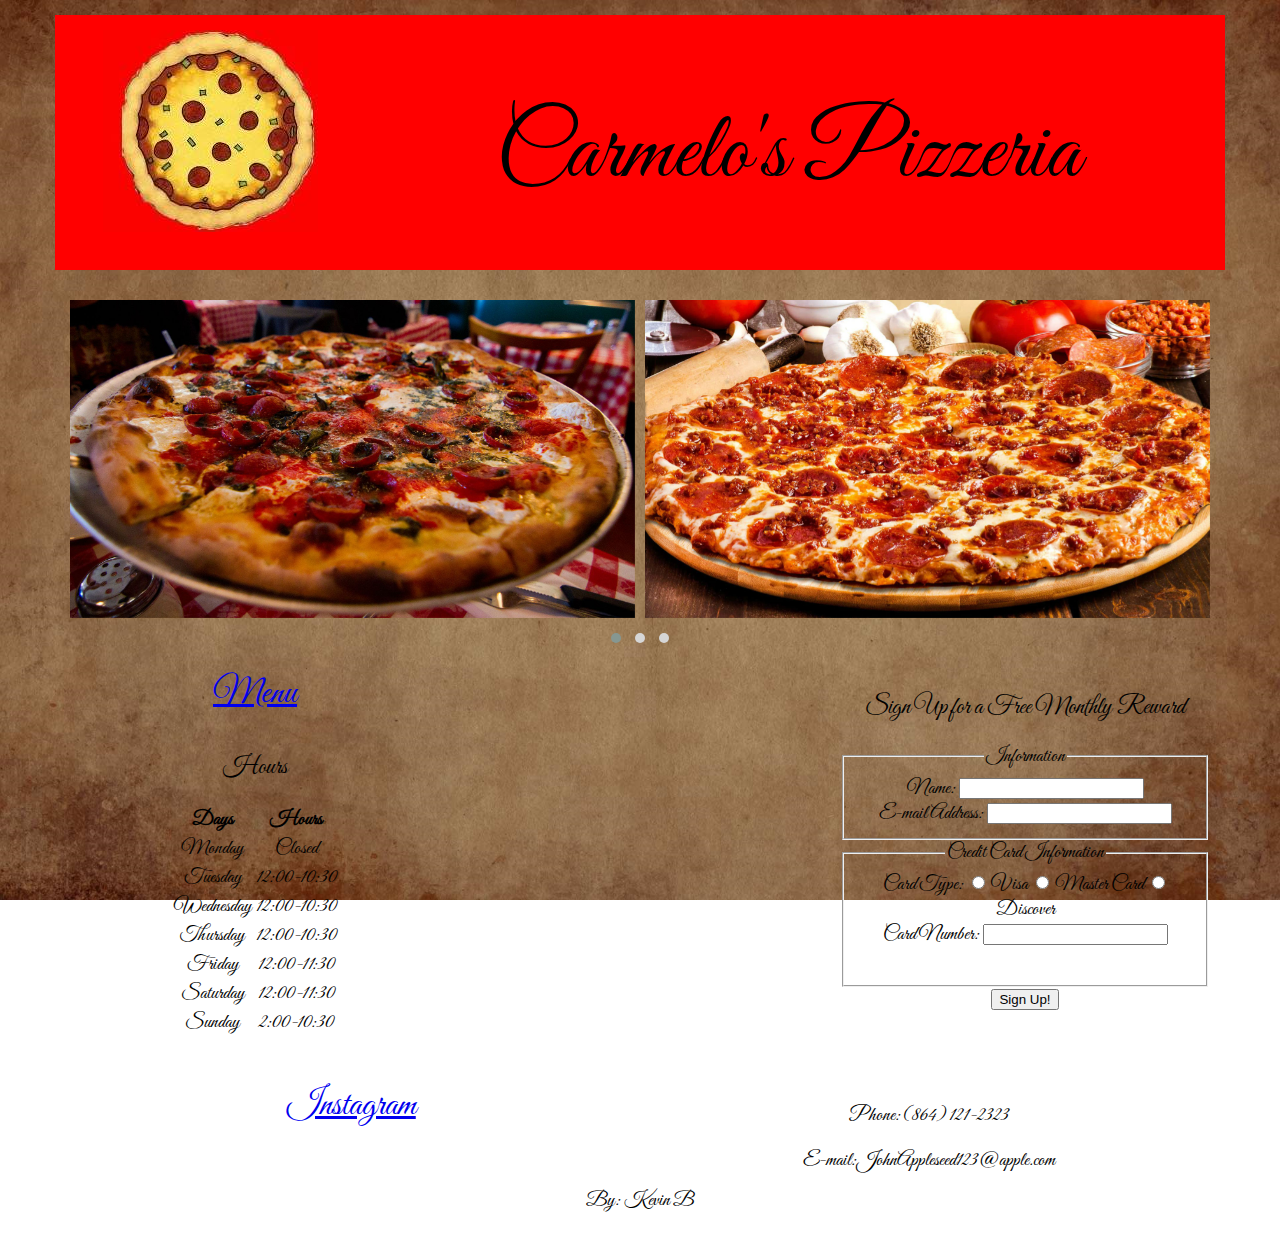
<file: index.html>
<!DOCTYPE html>

<html>
<head>
  <title>Carmelo's Pizzeria</title>
  <link href="main.css" rel="stylesheet">
  <meta name="viewport" content="width=device-width, initial-scale=1">
  <link href="css/owl.carousel.min.css" rel="stylesheet">
  <link href="css/owl.theme.default.min.css" rel="stylesheet">
  <link rel="shortcut icon" type="image/x-icon" href="img/favicon.ico">
  <link href="https://fonts.googleapis.com/css?family=Great+Vibes" rel="stylesheet">
</head>

<body>

  <div class="container">

    <header>
      <div id="logo">
        <img class="logo" src="img/logo.jpg" alt="Carmelo's Logo">
      </div>
      <div id="name">
        <h1>Carmelo's Pizzeria</h1>
      </div>
    </header>

    <main>
      <div id="carousel">
        <div class="owl-carousel owl-theme">
          <div><img src="img/bridge.jpg" alt="Brooklyn Bridge Pizza"></div>
          <div><img src="img/peppizza.jpg" alt="Pepperoni Pizza"></div>
          <div><img src="img/cannoli.jpg" alt="Cannoli"></div>
          <div><img src="img/oreocheese.jpg" alt="The Don Pizza"></div>
          <div><img src="img/thedon.jpg" alt="Oreo Cheesecake"></div>
        </div>
      </div>
      <div id="menu">
        <a href="menu.html">Menu</a>
      </div>
      <div id="hours">
        <h2>Hours</h2>
        <table>
          <thead>
            <tr>
              <th>Days</th>
              <th>Hours</th>
            </tr>
          </thead>
          <tbody>
            <tr>
              <td>Monday</td>
              <td>Closed</td>
            </tr>
            <tr>
              <td>Tuesday</td>
              <td>12:00-10:30</td>
            </tr>
            <tr>
              <td>Wednesday</td>
              <td>12:00-10:30</td>
            </tr>
            <tr>
              <td>Thursday</td>
              <td>12:00-10:30</td>
            </tr>
            <tr>
              <td>Friday</td>
              <td>12:00-11:30</td>
            </tr>
            <tr>
              <td>Saturday</td>
              <td>12:00-11:30</td>
            </tr>
            <tr>
              <td>Sunday</td>
              <td>2:00-10:30</td>
            </tr>
          </tbody>
        </table>

      </div>
      <div id="map">
        <iframe src="https://www.google.com/maps/embed?pb=!1m18!1m12!1m3!1d3274.148473289907!2d-82.40082588476368!3d34.85249648039577!2m3!1f0!2f0!3f0!3m2!1i1024!2i768!4f13.1!3m3!1m2!1s0x885831d1c39e6505%3A0x95a0d899627ca5d5!2s131+N+Main+St%2C+Greenville%2C+SC+29601!5e0!3m2!1sen!2sus!4v1518450246040" width="400" height="300" frameborder="0" style="border:0" allowfullscreen></iframe>
      </div>
      <div id="form">
        <h2>Sign Up for a Free Monthly Reward</h2>
        <form action="thanks.html" method="post">
    <fieldset>
      <legend>Information</legend>
        <label for="name">Name:</label>
          <input id="name" type="text" name="name">
            <br>
        <label for="address">E-mail Address:</label>
          <input id="email" type="text" name="email">
            <br>
    </fieldset>
    <fieldset>
      <legend>Credit Card Information</legend>
        Card Type:
          <input id="visa" type="radio" name="card" value="Visa">
            <label for="visa">Visa</label>
          <input id="mastercard" type="radio" name="card" value="Master Card">
            <label for="mastercard">Master Card</label>
          <input id="discover" type="radio" name="card" value="Discover">
            <label for="discover">Discover</label>
              <br>
        <label for="cardnumber">Card Number:</label>
          <input id="cardnumber" type="text" name="cardnumber">
            <br><br>
    </fieldset>

          <input type="submit" value="Sign Up!">

  </form>
      </div>
    </main>

    <footer>
      <div id="social"><a href="http://www.instagram.com">Instagram</a></div>
      <div id="contact"><p>Phone:(864) 121-2323</p> E-mail:JohnAppleseed123@apple.com</div>
      <div id="credits">By: Kevin B</div>
    </footer>

  </div>

  <!-- first load jquery -->
  <script src="https://code.jquery.com/jquery-3.3.1.min.js"></script>

  <!-- owl carousel stuff -->
  <script src="js/owl.carousel.min.js"></script>
  <script>
    $(document).ready(function(){
      $('.owl-carousel').owlCarousel({
          autoplay: true,
          autoplayHoverPause: true,
          autoplayTimeout: 2500,
          dots: true,
          items: 2,
          loop: true,
          margin: 10,
          nav: false
      })
    });
  </script>



</body>
</html>
</file>
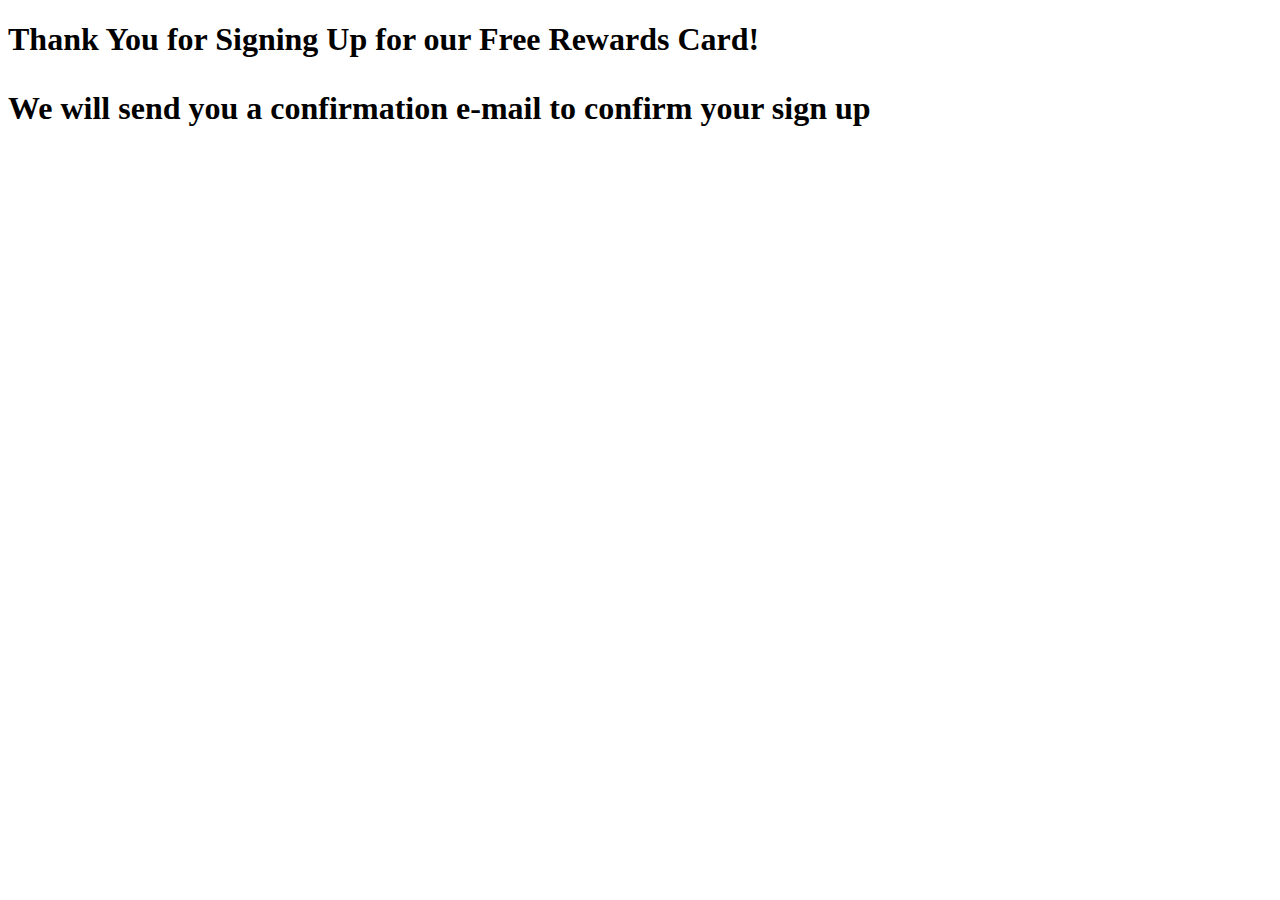
<file: thanks.html>
<!DOCTYPE html>

<html>

<head>
<title>Sign Up!</title>
<meta charset="utf-8">
<meta name="viewport" content="width=device-width, initial scale=1">
</head>

<body>

<h1>Thank You for Signing Up for our Free Rewards Card!</<h1>

<p>We will send you a confirmation e-mail to confirm your sign up</p>


</body>
</html>
</file>
<file: main.css>
/* Color Palette
  White: #ffffff;
  Black: #000000;
  Medium Gray: #999999;
  Light Gray: #dddddd;
  Light blue: #99ffff;
*/


/*********** Begin Layout Styles ***********/
body {
  background-image: url("img/background.jpg");
  background-size: cover;
  background-attachment: fixed;
  background-repeat: no-repeat;
  background-position: center center;
  font-family: 'Great Vibes', cursive;
  font-size: 20px;

}

div.container {
  margin-left: auto;
  margin-right: auto;
  max-width: 1200px; /* disable this line if you want full-width layouts */
}

header, main, footer {
  padding: 15px;
  margin: 15px;
}

/* phones (base layout is mobile-first) */
header {
  /*border: 3px solid #990000; /* disable this line once layout works */
  display: grid;
  background-color: #ff0000;
  background-repeat: no-repeat;
  grid-column-gap: 15px;
  grid-row-gap: 15px;
  grid-template-columns: 1fr;
  grid-template-areas:
    "logo"
    "name";
}

main {
  /*border: 3px solid #009900; /* disable this line once layout works */
  display: grid;
  grid-column-gap: 15px;
  grid-row-gap: 15px;
  grid-template-columns: 1fr;
  grid-template-areas:
    "carousel"
    "menu"
    "hours"
    "map"
    "form";
}

footer {
  /*border: 3px solid #000099; /* disable this line once layout works */
  display: grid;
  grid-column-gap: 15px;
  grid-row-gap: 15px;
  grid-template-columns: 1fr;
  grid-template-areas:
    "social"
    "contact"
    "credits";
}

/* tablets and small laptops */
@media (min-width: 600px) {

  header {
    grid-template-columns: 1fr 2fr;
    grid-template-areas:
      "logo name";
  }

  main {
    grid-template-columns: 1fr 1fr 1fr;
    grid-template-areas:
      "carousel carousel carousel"
      "map map map"
      "hours menu form";
  }

  footer {
    grid-template-columns: 1fr 1fr 1fr;
    grid-template-areas:
    "social contact credits";
  }

  h2.page-name {
    grid-column: span 3;
  }
}

/* desktops */
@media (min-width: 900px) {
  header {
    height: 225px;
    grid-template-columns: 1fr 3fr;
    grid-template-areas:
      "logo name";
  }

  main {
    grid-template-columns: 1fr 1fr 1fr;
    grid-template-areas:
      "carousel carousel carousel"
      "menu map form"
      "hours map form";
  }

  footer {
    grid-template-columns: 1fr 1fr;
    grid-template-areas:
    "social contact"
    "credits credits";
  }

  h2.page-name {
    grid-column: span 3;
    font-size: 65px;
  }
}

div {
  /* border: 1px solid #999999; disable this line once layout works */
  text-align: center; /* disable this line once layout works */
}

main div {
     /*min-height: 80px; disable this line once layout works */
}

div#logo {
  grid-area: logo;
}

div#name {
  grid-area: name;
}

div#carousel {
  grid-area: carousel;
  overflow: hidden;
}

div#menu {
  grid-area: menu;
}

div#hours {
  grid-area: hours;
  margin-left: auto;
  margin-right: auto;

}

div#map {
  grid-area: map;
}

div#form {
  grid-area: form;
}

div#social {
  grid-area: social;
}

div#contact {
  grid-area: contact;
}

div#credits {
  grid-area: credits;
}


/*********** End Layout Styles ***********/


/*********** Begin Content Styles ***********/

/* Headings */
h1 {
  font-family: 'Great Vibes', cursive;
  font-size: 96px;
  font-weight: normal;
}

h2 {
  font-size: 25px;
  font-family: 'Great Vibes', cursive;
  font-weight: normal;
}

h3 {

}

h4 {

}

h5 {

}

h6 {

}

/* Paragraphs and lists */

p {

}

}

ol {

}

ul {
  text-align: left;
}

li {

}

/* tables */

table {

}

caption {

}

tr {

}

th {

}

td {

}

/* images */
img {
  max-width: 100%;
}

img.logo {
  max-width: 100%;
}

iframe {
  max-width: 100%;
  max-height: 100%;
}

/* links */

a:link {
  font-size: 36px;
  font-family: 'Great Vibes', cursive;
}

a:visited {

}

a:hover {

}

a:active {

}

/* forms */



/*********** End Content Styles ***********/
</file>
